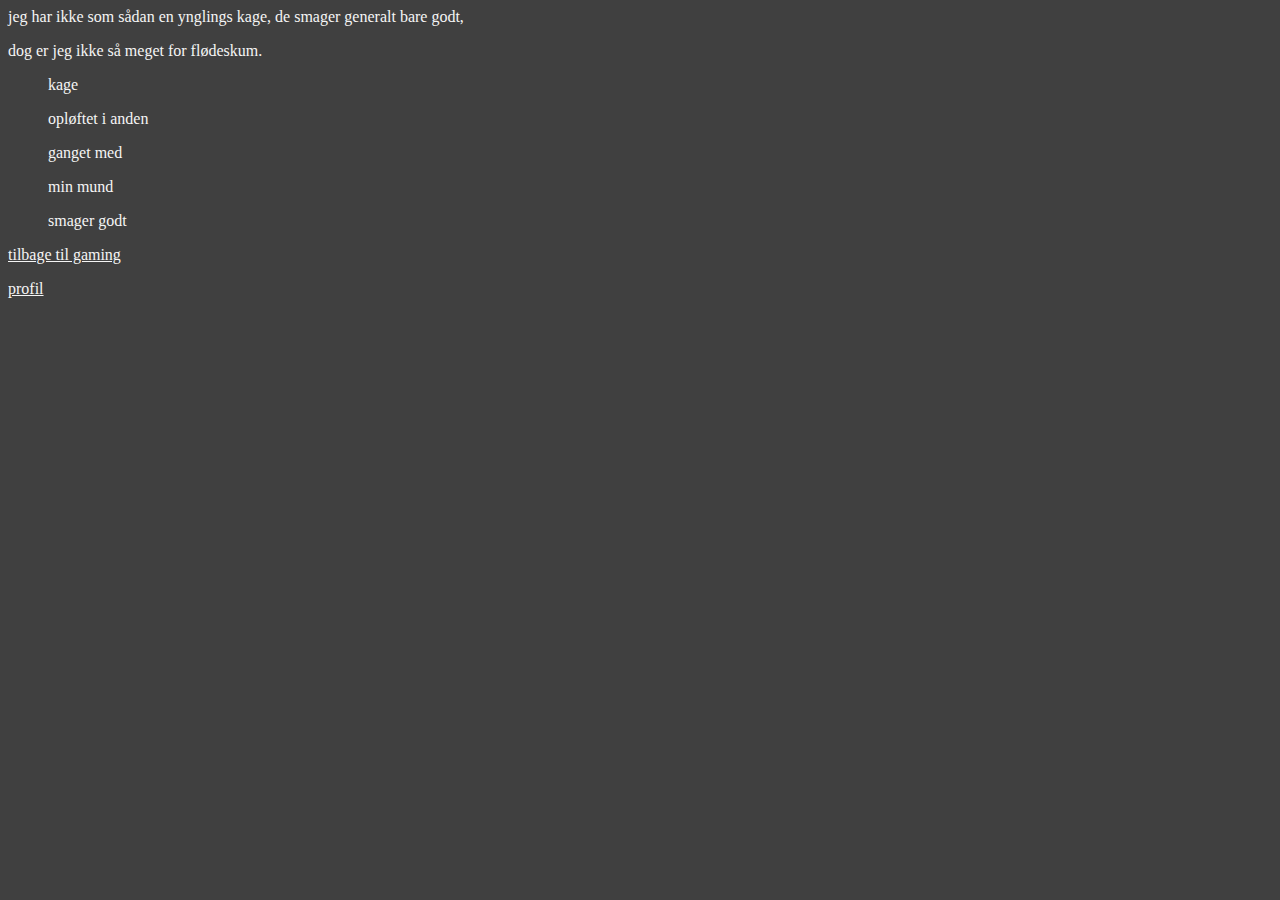
<file: opskrift.html>
<html>
    <head>
        <title>
            <h1>
                Kage
            </h1>
        </title>
        <link rel="stylesheet" href="style.css">
    </head>
    <body>
    <p>
        jeg har ikke som sådan en ynglings kage, de smager generalt bare godt,
    </p>
    <p>
        dog er jeg ikke så meget for flødeskum.
    </p>
<ul>
    <p>
kage
    </p>
    <p>
opløftet i anden
    </p>
    <p>
ganget med
    </p>
    <p>
  min mund      
    </p>
    <p>
        smager godt
    </p>
</ul>
<p>
    <a href="Index.html">tilbage til gaming</a>
</p>
<p>
    <a href="profil.html">profil</a>
</p>
    </body>
</html>
</file>
<file: style.css>
body{
    background-color:#404040;
}
h1,h2,h3,h4,h5,h6{
    color: whitesmoke;
}

p{
    size: 69px;
    color: whitesmoke;
}
a{
    color:whitesmoke;
}
p.outset{border-style: outset;}
</file>
